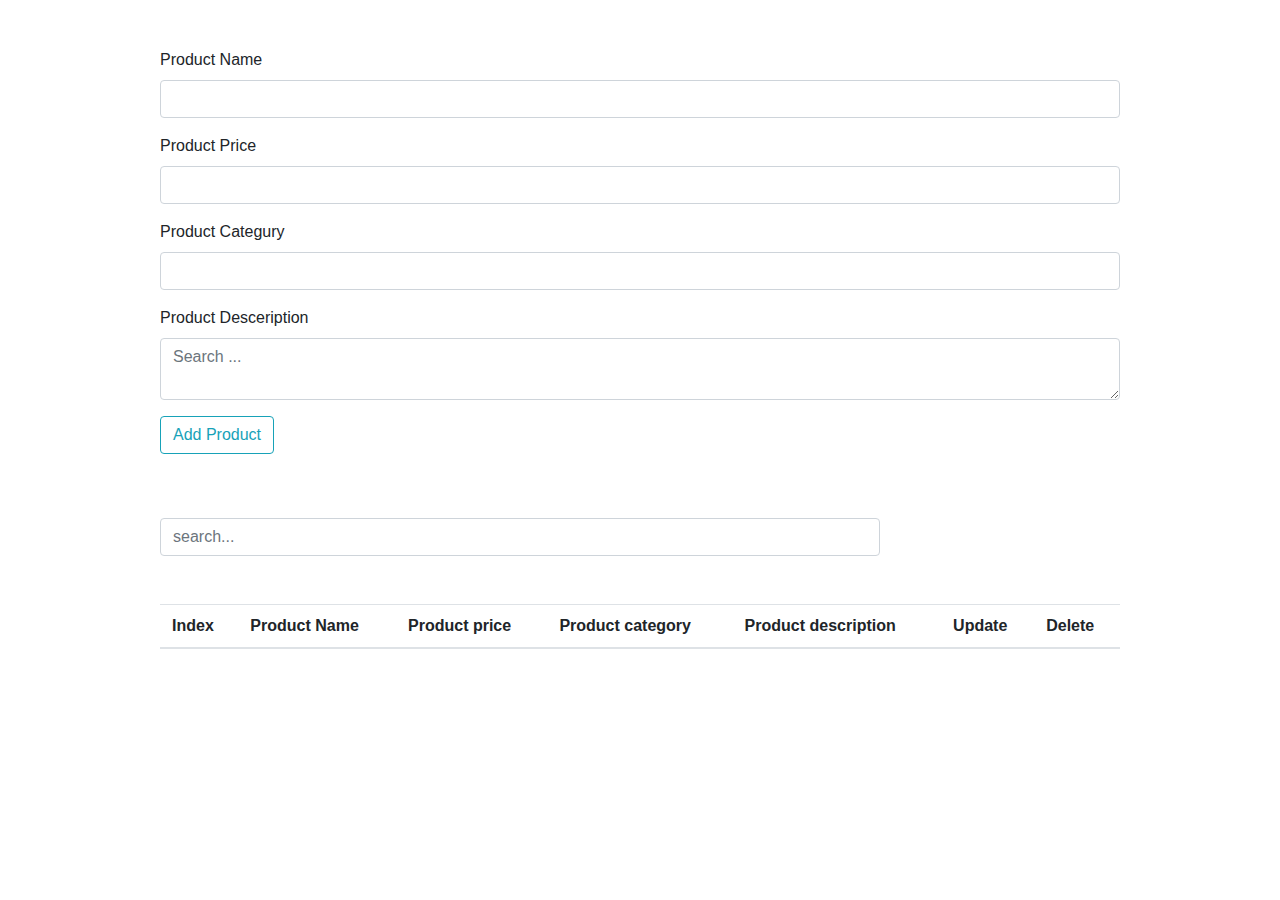
<file: index.html>
<!-- <!DOCTYPE html> -->
<html>

<head>
    <title>Controle LocalStorage</title>
    <meta charset="UTF-8">
    <meta name="viewport" content="width=device-width, initial-scale=1.0">
    <link rel="stylesheet" href="./bootstrap.min.css" />
    <link rel="stylesheet" href="./indexCss.css" />
    <!-- <script src="./jquery-3.6.0.min.js"></script>
    <script src="./popper.min.js"></script>
    <script src="./bootstrap.min.js"></script> -->
    <link rel="stylesheet" type="css" h>

</head>

<body>
    <div class="w-75 m-auto py-5">

        <div class="form-group">
            <label for="proudctName">Product Name</label>
            <input type="text" class="form-control" id="proudctName">
        </div>
        <div class="form-group">
            <label for="proudctPrice">Product Price</label>
            <input type="number" class="form-control" id="proudctPrice">
        </div>
        <div class="form-group">
            <label for="proudctCategury">Product Categury</label>
            <input type="text" class="form-control" id="proudctCategury">
        </div>
        <div class="form-group">
            <label for="proudctDesc">Product Desceription</label>
            <textarea  type="text" class="form-control" id="proudctDesc" placeholder="Search ..."></textarea>
        </div>
        <button onclick="addProduct()" class="btn btn-outline-info" id="addBtn" >Add Product</button>
        <button onclick="updatSelectedProdu()" class="btn btn-outline-danger" hidden id="UpdateBtn" >Update Product</button>

    </div>




    <!-- Search result section -->

    <div class="w-75 m-auto py-3">
        <input onkeyup="SearchProduct(SearchInput.value)" class="form-control w-75" placeholder="search..." id="SearchInput">

        <!-- Result Table -->
        <table class="table my-5">
            <thead>
                <th>Index</th>
                <th>Product Name</th>
                <th>Product price</th>
                <th>Product category</th>
                <th>Product description</th>
                <th>Update</th>
                <th>Delete</th>
            </thead>
            <tbody id="tbody">
                <tr>
                   
                </tr>
            </tbody>
        </table>

    </div>

    <script src="./indexJs.js"></script>

</body>

</html>
</file>
<file: indexCss.css>
*{
    box-sizing:border-box;
}
body{
    font-family: Tahoma,Arial;
}

.parent{
    width: 600px;
    margin: 40px auto;
    background: #EEE;
    padding: 20px;
    border-radius: 7px;
}

.parent input {
    border: 0;
    padding: 15px;
    margin-bottom: 15px;
    width:100%;
    font-size: 20px;
    
}

.parent input:focus{
    outline:none;
}

.parent .buttons span:hover{
    background-color: rgb(243, 148, 148);
    color:black;
}

.parent .buttons{
    display:flex;
    justify-content:space-between;
}

.parent .buttons span{
    background-color:#009688;
    text-align: center;
    color:#FFF;
    padding: 6px 10px;
    border-radius:7px;
    cursor: pointer;
}

.parent .resiult{
    background-color:#FFF;
    margin-top: 15px;
    border: 2px dashed #EEE;
    text-align: center;
    padding:20px;
}

.parent .resiult span span{
    font-weight: bold;
    color:#009688
}
</file>
